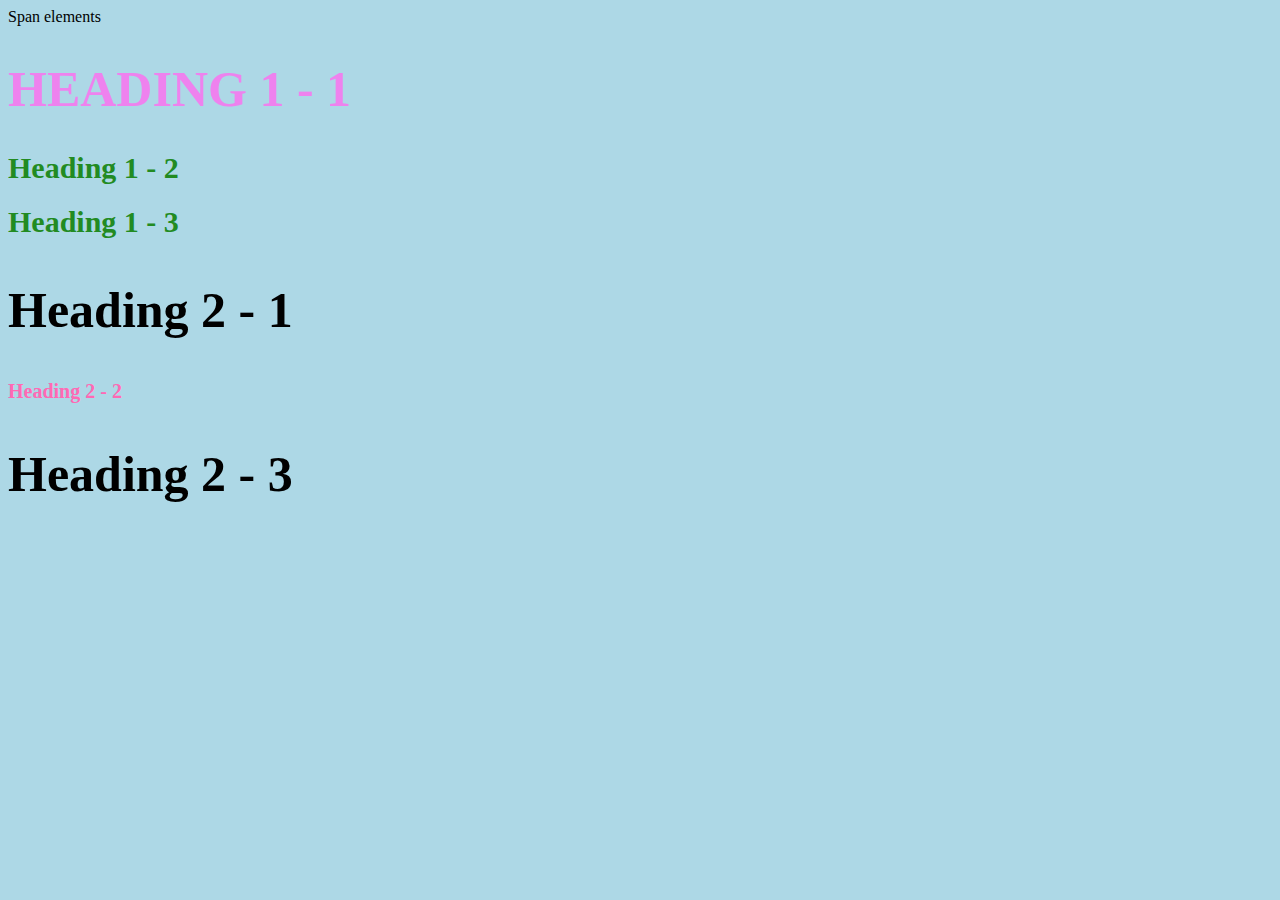
<file: Style test.html>
<!DOCTYPE html>
<html>
<head>
	<meta charset="utf-8">
	<meta name="viewport" content="width=device-width, initial-scale=1">
	<title>Style test</title>
	<link rel="stylesheet" type="text/css" href="css/test.css">
</head>
	<span>Span elements</span>
	<h1 class="big uppercase"><span>Heading 1 - 1</span></h1>
	<h1>Heading 1 - 2</h1>
	<h1>Heading 1 - 3</h1>
	<h2 class="big">Heading 2 - 1</h2>
	<h2>Heading 2 - 2</h2>
	<h2 class="big">Heading 2 - 3</h2>


</body>
</html>
</file>
<file: css/test.css>
body{
	background-color: lightblue;
}
h1{
	font-size: 30px;
	color: forestgreen;
}

h2{
	font-size: 20px;
	color: hotpink;
}

.big{
	font-size: 50px;
	color: black;
}

.uppercase{
	text-transform: uppercase;
}

.big.uppercase{
	color: navy;
}

h1 span{
	color: violet;
}
</file>
